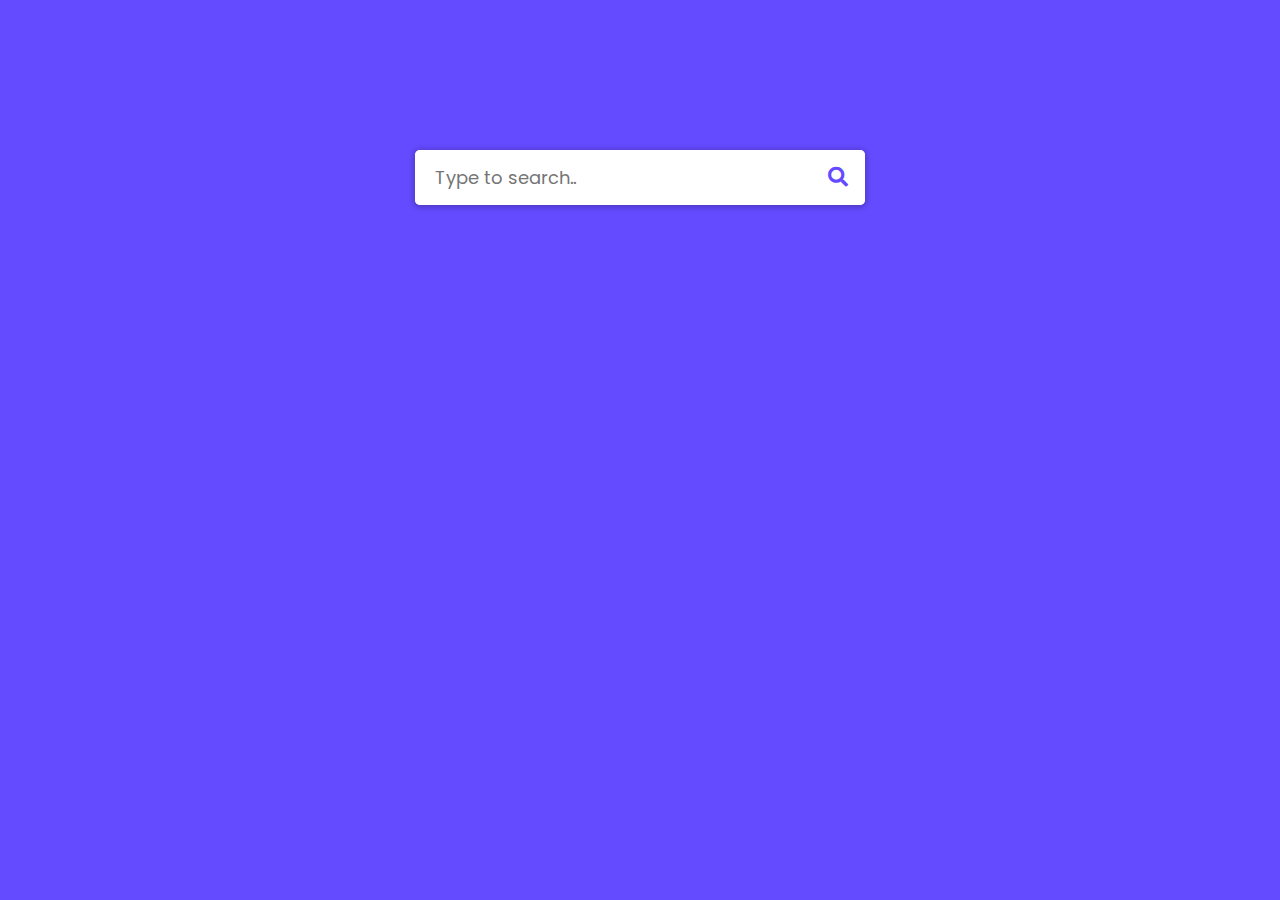
<file: TEMP/Autocomplete/Autocomplete Search Suggestions/index.html>
<!DOCTYPE html>
<html lang="en" dir="ltr">
  <head>
    <meta charset="utf-8">
    <title>Autocomplete Search Box | CodingNepal</title>
    <link rel="stylesheet" href="style.css">
    <meta name="viewport" content="width=device-width, initial-scale=1.0">
    <link rel="stylesheet" href="https://cdnjs.cloudflare.com/ajax/libs/font-awesome/5.15.3/css/all.min.css"/>
  </head>
  <body>
    <div class="wrapper">
      <div class="search-input">
        <a href="" target="_blank" hidden></a>
        <input type="text" placeholder="Type to search..">
        <div class="autocom-box">
          <!-- here list are inserted from javascript -->
        </div>
        <div class="icon"><i class="fas fa-search"></i></div>
      </div>
    </div>

    <script src="js/suggestions.js"></script>
    <script src="js/script.js"></script>

  </body>
</html>
</file>
<file: TEMP/Autocomplete/Autocomplete Search Suggestions/style.css>
@import url('https://fonts.googleapis.com/css2?family=Poppins:wght@200;300;400;500;600;700&display=swap');
*{
  margin: 0;
  padding: 0;
  box-sizing: border-box;
  font-family: 'Poppins', sans-serif;
}

body{
  background: #644bff;
  padding: 0 20px;
}

::selection{
  color: #fff;
  background: #664AFF;
}

.wrapper{
  max-width: 450px;
  margin: 150px auto;
}

.wrapper .search-input{
  background: #fff;
  width: 100%;
  border-radius: 5px;
  position: relative;
  box-shadow: 0px 1px 5px 3px rgba(0,0,0,0.12);
}

.search-input input{
  height: 55px;
  width: 100%;
  outline: none;
  border: none;
  border-radius: 5px;
  padding: 0 60px 0 20px;
  font-size: 18px;
  box-shadow: 0px 1px 5px rgba(0,0,0,0.1);
}

.search-input.active input{
  border-radius: 5px 5px 0 0;
}

.search-input .autocom-box{
  padding: 0;
  opacity: 0;
  pointer-events: none;
  max-height: 280px;
  overflow-y: auto;
}

.search-input.active .autocom-box{
  padding: 10px 8px;
  opacity: 1;
  pointer-events: auto;
}

.autocom-box li{
  list-style: none;
  padding: 8px 12px;
  display: none;
  width: 100%;
  cursor: default;
  border-radius: 3px;
}

.search-input.active .autocom-box li{
  display: block;
}
.autocom-box li:hover{
  background: #efefef;
}

.search-input .icon{
  position: absolute;
  right: 0px;
  top: 0px;
  height: 55px;
  width: 55px;
  text-align: center;
  line-height: 55px;
  font-size: 20px;
  color: #644bff;
  cursor: pointer;
}
</file>
